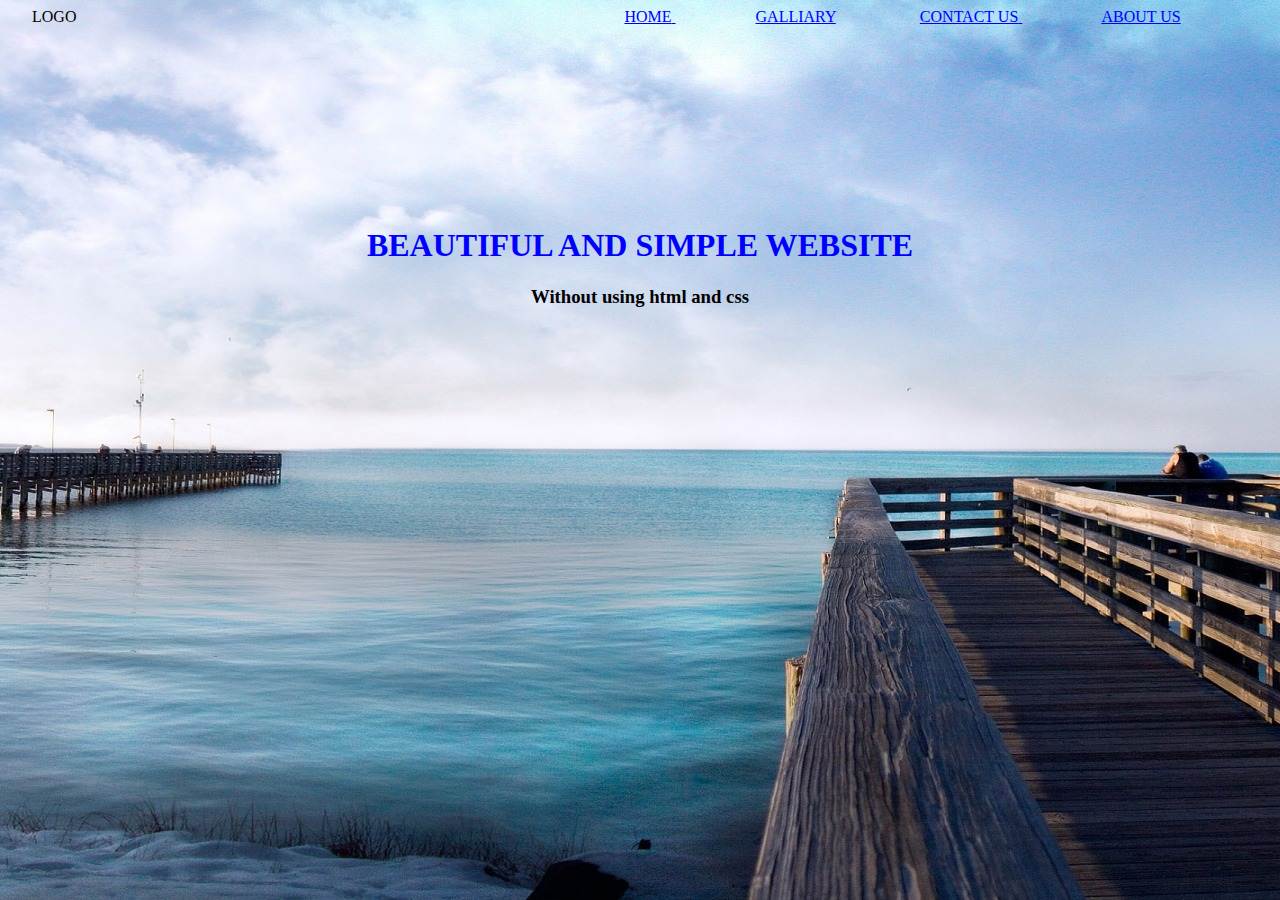
<file: project i/index.html>
<!DOCTYPE html>
<html lang="en">
<head>
    <meta charset="UTF-8">
    <meta http-equiv="X-UA-Compatible" content="IE=edge">
    <meta name="viewport" content="width=device-width, initial-scale=1.0">
    <title>page layout</title>
</head>
    <body background="./1.jpg">
    &nbsp &nbsp &nbsp <a herf="#">LOGO</a> &nbsp &nbsp &nbsp &nbsp &nbsp &nbsp &nbsp &nbsp &nbsp &nbsp &nbsp &nbsp &nbsp &nbsp
    &nbsp &nbsp &nbsp &nbsp &nbsp &nbsp &nbsp &nbsp &nbsp &nbsp &nbsp &nbsp &nbsp &nbsp &nbsp &nbsp &nbsp &nbsp 
    &nbsp &nbsp &nbsp &nbsp &nbsp &nbsp &nbsp &nbsp &nbsp &nbsp &nbsp &nbsp &nbsp &nbsp &nbsp &nbsp &nbsp &nbsp
    &nbsp &nbsp &nbsp &nbsp &nbsp &nbsp &nbsp &nbsp &nbsp &nbsp &nbsp &nbsp &nbsp &nbsp &nbsp &nbsp &nbsp &nbsp  
    <a href="#">
        <font color="blue">HOME</font>
    </a> &nbsp &nbsp &nbsp &nbsp &nbsp &nbsp &nbsp &nbsp &nbsp &nbsp
    <a href="#">
         <font color="blue">GALLIARY</font></a> &nbsp &nbsp &nbsp &nbsp &nbsp &nbsp &nbsp &nbsp &nbsp &nbsp
    <a href="#"><font color="blue">CONTACT US</font>

    </a> &nbsp &nbsp &nbsp &nbsp &nbsp &nbsp &nbsp &nbsp &nbsp &nbsp
    <a href="#"><font color="blue">ABOUT US</font></a> &nbsp &nbsp &nbsp &nbsp &nbsp &nbsp &nbsp &nbsp &nbsp &nbsp &nbsp
    <br>
    <br>
    <br>
    <br><br><br><br><br><br><br><br>
    <h1 align="center">
        <font color="blue">BEAUTIFUL AND SIMPLE WEBSITE</font>
    </h1>
    <h3 align="center">Without using html and css</h3>

</body>
</html>
</file>
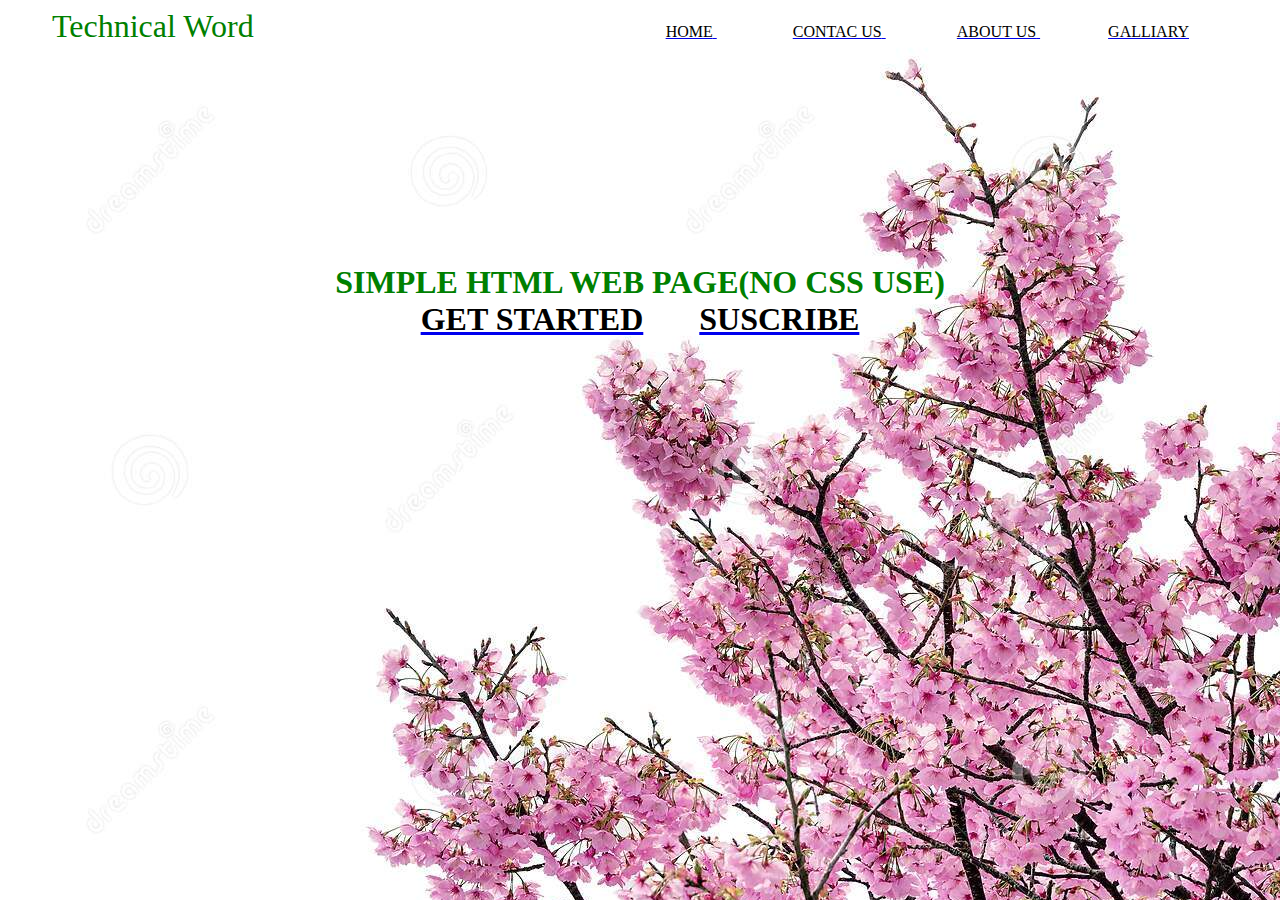
<file: project ii/index.html>
<!DOCTYPE html>
<html lang="en">
<head>
    <meta charset="UTF-8">
    <meta http-equiv="X-UA-Compatible" content="IE=edge">
    <meta name="viewport" content="width=device-width, initial-scale=1.0">
    <title>Document</title>
</head>
<body background="./2.jpg">
    <!-- left se right move karane ke liye we use &nbsp;(ye margin deta hai)-->
    &nbsp &nbsp &nbsp &nbsp &nbsp &nbsp<font size="6" color="green">Technical Word</font>
    &nbsp &nbsp &nbsp &nbsp &nbsp &nbsp&nbsp &nbsp &nbsp &nbsp &nbsp &nbsp&nbsp &nbsp &nbsp &nbsp &nbsp &nbsp
    &nbsp &nbsp &nbsp &nbsp &nbsp &nbsp&nbsp &nbsp &nbsp &nbsp &nbsp &nbsp&nbsp &nbsp &nbsp &nbsp &nbsp &nbsp
    &nbsp &nbsp &nbsp &nbsp &nbsp &nbsp&nbsp &nbsp &nbsp &nbsp &nbsp &nbsp&nbsp &nbsp &nbsp &nbsp &nbsp &nbsp

    <a href="#">
        <font color="black">HOME</font>
    </a>
    &nbsp &nbsp &nbsp &nbsp &nbsp &nbsp&nbsp &nbsp &nbsp &nbsp
    <a href="#">
        <font color="black">CONTAC US</font>
    </a>&nbsp &nbsp &nbsp &nbsp &nbsp &nbsp &nbsp &nbsp &nbsp 
    <a href="#">
        <font color="black">ABOUT US</font>
    </a>
    &nbsp &nbsp &nbsp &nbsp &nbsp &nbsp&nbsp &nbsp &nbsp 
    <a href="#">
        <font color="black">GALLIARY</font>
    </a>
    <br><br><br><br><br><br><br><br><br><br><br><br>
    <h1 align="center"><font color="green">SIMPLE HTML WEB PAGE(NO CSS USE)</font><br>
    <a href="#"><font color="black"> GET STARTED</font></a>&nbsp;&nbsp;&nbsp;&nbsp;&nbsp;&nbsp;
    <a href="#"><font color="black"> SUSCRIBE</font></a></h1>

    

    
</body>
</html>
</file>
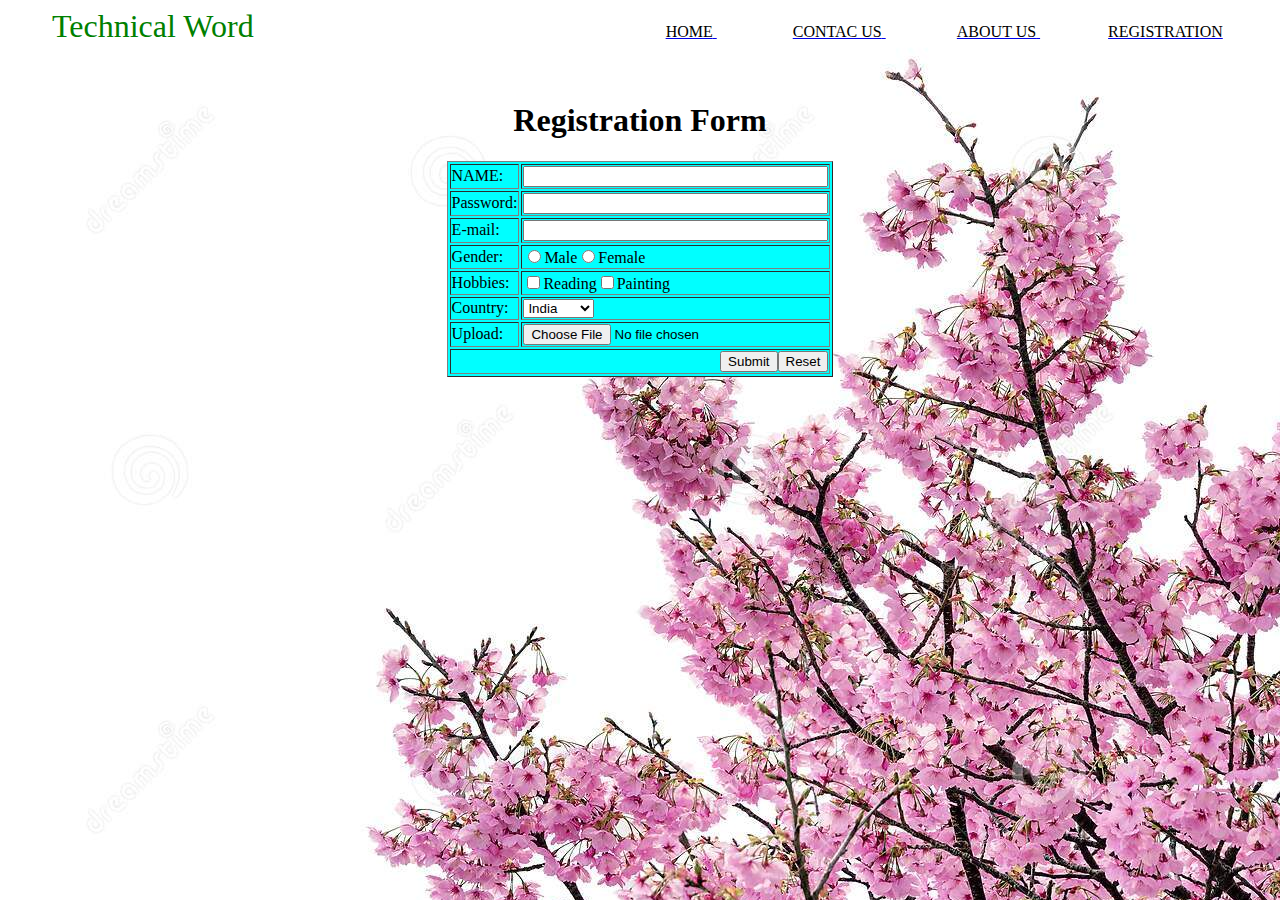
<file: project ii/ragistration.html>
<!DOCTYPE html>
<html lang="en">
<head>
    <meta charset="UTF-8">
    <meta http-equiv="X-UA-Compatible" content="IE=edge">
    <meta name="viewport" content="width=device-width, initial-scale=1.0">
    <title>Document</title>
</head>
<body background="./2.jpg">
    <!-- left se right move karane ke liye we use &nbsp;(ye margin deta hai)-->
    &nbsp &nbsp &nbsp &nbsp &nbsp &nbsp<font size="6" color="green">Technical Word</font>
    &nbsp &nbsp &nbsp &nbsp &nbsp &nbsp&nbsp &nbsp &nbsp &nbsp &nbsp &nbsp&nbsp &nbsp &nbsp &nbsp &nbsp &nbsp
    &nbsp &nbsp &nbsp &nbsp &nbsp &nbsp&nbsp &nbsp &nbsp &nbsp &nbsp &nbsp&nbsp &nbsp &nbsp &nbsp &nbsp &nbsp
    &nbsp &nbsp &nbsp &nbsp &nbsp &nbsp&nbsp &nbsp &nbsp &nbsp &nbsp &nbsp&nbsp &nbsp &nbsp &nbsp &nbsp &nbsp

    <a href="#">
        <font color="black">HOME</font>
    </a>
    &nbsp &nbsp &nbsp &nbsp &nbsp &nbsp&nbsp &nbsp &nbsp &nbsp
    <a href="#">
        <font color="black">CONTAC US</font>
    </a>&nbsp &nbsp &nbsp &nbsp &nbsp &nbsp &nbsp &nbsp &nbsp 
    <a href="#">
        <font color="black">ABOUT US</font>
    </a>
    &nbsp &nbsp &nbsp &nbsp &nbsp &nbsp&nbsp &nbsp &nbsp 
    <a href="#">
        <font color="black">REGISTRATION</font>
    </a>
    <br><br><br>
    <!-- form banane ke liye form ka use hota hai -->
    
    <!-- <form> -->
    <!-- ab use karenge input tag ye empty tag hota hai-->
    <!-- Name:<input type="text"><br> -->
    <!-- type me text likhoge to password wale me text show karega agar 
    hidden form me show karna hai to password use kar lo -->
    <!-- Password:<input type="password"> -->
    <!-- ye proper line me nhi aayegi to table tag ka use karenge -->
    <!-- </form> -->
    <center>
        <h1>Registration Form</h1>
    <table border="1" bgcolor="cyan">
        <form>
         <tr>
            <td>NAME:</td>
         <td><input type="text"size="35"></td>
         </tr>
        <tr>
            <td>Password:</td>
            <td><input type="password"size="35"></td>
        </tr>
        <tr>
            <td>E-mail: </td>
            <td><input type="e-mail"size="35"></td>
        </tr>
        <tr>
            <td>Gender:</td>
            <td><input type="radio"name="gender">Male<input type="radio"name="gender">Female</td>
        </tr>
      <tr>
          <td>Hobbies:</td>
          <td><input type="checkbox">Reading<input type="checkbox">Painting</td>
      </tr>
      <tr>
          <td>Country:</td>
          <td>
              <select>
                  <option value="">India</option>
                  <option value="">China</option>
                  <option value="">America</option>
              </select>
          </td>
      </tr>
             <tr>
                 <td>Upload:</td>
                 <td><input type="file"></td>
             </tr>
             <tr>
                
                 <td colspan="2" align="right"><input type="submit"><input type="reset"></td>
             </tr>
        </form>
    </table>
    </center>



    

    
</body>
</html>
</file>
